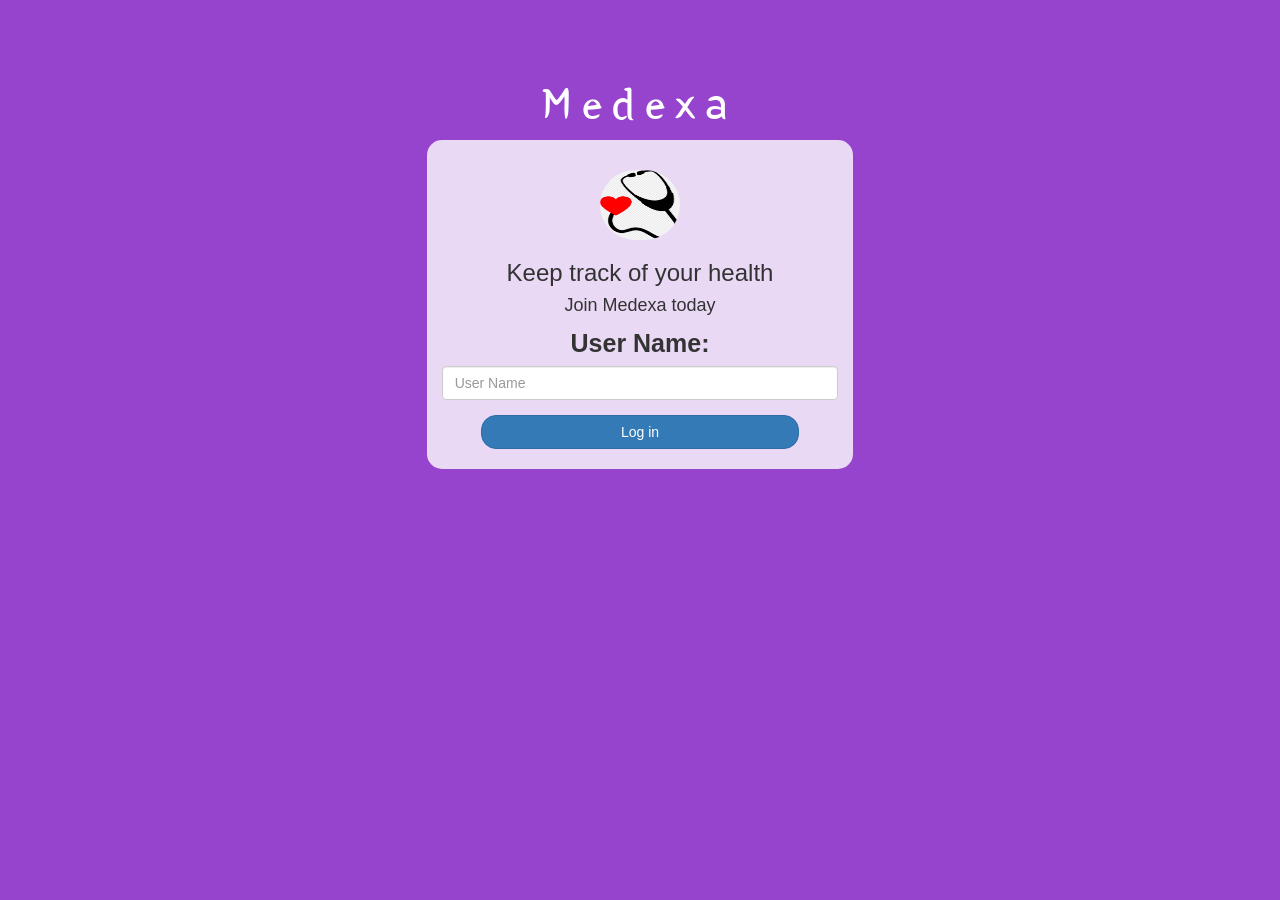
<file: index.html>
<!DOCTYPE html>
<html>
<head>
	<title>Medexa</title>
<link href="https://fonts.googleapis.com/css?family=Yeon+Sung&display=swap" rel="stylesheet"><meta name="viewport" content="width=device-width, initial-scale=1">

<link rel="stylesheet" href="https://maxcdn.bootstrapcdn.com/bootstrap/3.4.0/css/bootstrap.min.css">
<script src="https://ajax.googleapis.com/ajax/libs/jquery/3.4.1/jquery.min.js"></script>
<script src="https://maxcdn.bootstrapcdn.com/bootstrap/3.4.0/js/bootstrap.min.js"></script>

<link rel="stylesheet" type="text/css" href="style.css">
<script src="sign_in.js"></script>
</head>
<body>
<center>
	<h1 class="header">	
		Medexa	<sup>
        </sup>
</h1>
	<div class="col-lg-4 col-md-6 col-sm-6 col-xs-11 login_div">
	<img src="png-clipart-stethoscope-medicine-stethoscope-cartoon-love-heart.png" class="logo">
		<h3 >Keep track of your health </h3>
		<h4 >Join Medexa today</h4>
		<div class="form-group">
		  <label >User Name:</label>
		  <input type="text" id="user_name" class="form-control" placeholder="User Name">

		</div>
		<button id="login_button" class="btn btn-primary" onclick="addUser()">Log in</button>
		<br><br>
	</div>
</center>
</body>
</html>
</file>
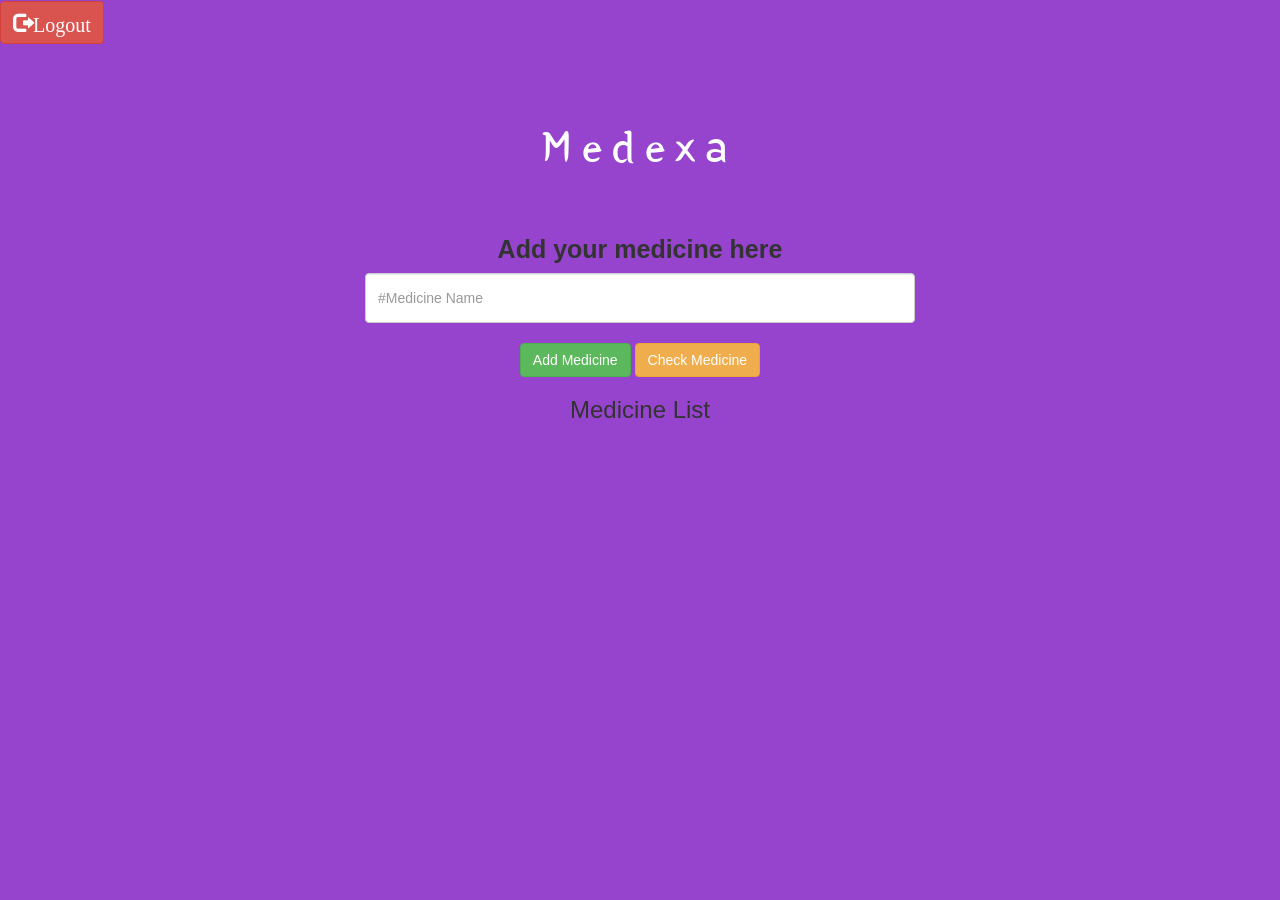
<file: checklist.html>
<!DOCTYPE html>
<html>
<head>
	<title>Medexa</title>
<link href="https://fonts.googleapis.com/css?family=Yeon+Sung&display=swap" rel="stylesheet"><meta name="viewport" content="width=device-width, initial-scale=1">

<link rel="stylesheet" href="https://maxcdn.bootstrapcdn.com/bootstrap/3.4.0/css/bootstrap.min.css">
<script src="https://ajax.googleapis.com/ajax/libs/jquery/3.4.1/jquery.min.js"></script>
<script src="https://maxcdn.bootstrapcdn.com/bootstrap/3.4.0/js/bootstrap.min.js"></script>

<link rel="stylesheet" type="text/css" href="style.css">
<script src="checklist.js"></script>
</head>
<body>
	<button id="logout" onclick="logout();" class="glyphicon glyphicon-log-out btn btn-danger">Logout</button>
<center>
	<h1 class="header">	
		Medexa	<sup>
        </sup>
</h1>
<h2 class="Name"> </h2>
<br>
<br>
<label>Add your medicine here</label>
<input type="text" id="medicine_name" class="form-control" placeholder="#Medicine Name">
	<br>
<button  onclick="addMedicine();" class="btn btn-success">Add Medicine</button>
<button onclick="check_medicine();" class="btn btn-warning">Check Medicine</button>
		<h3 class="color_white">Medicine List</h3>
	<div id="output"></div>

	</center>
	</body>
	</html>
</file>
<file: style.css>
body{
    background-color: rgb(150, 67, 206);
}
.name_of_objects
  {
    color:rgb(146, 221, 240);
    width: 15px;
  }
  #camera
 {
     border: 2px dashed black; 
     width: 350px;
     height: 300px;
 }
  #result_object_name  , #result_object_accuracy
  {
    color:chartreuse;
    font-size: 25px;
  }
 .header
{
	color: white;font-family: 'Yeon Sung';font-size: 45px;letter-spacing: 10px;margin-top: 80px;
}

.header img
{
	width: 80px;margin-left: -15px;
}

.login_div
{
	background: rgba(255,255,255,0.8);float: none;border-radius: 15px;
}

.logo
{
	width: 80px;height: 70px;margin-top: 30px;border-radius: 40px;
}

#login_button
{
	width: 80%;border-radius: 15px;
}
#medicine_name
{
  width:550px;
  height:50px;
}
#logout
{
	font-size: 20px; 
  margin-right: 200;
}
label{
  font-size: 25px;
}
</file>
